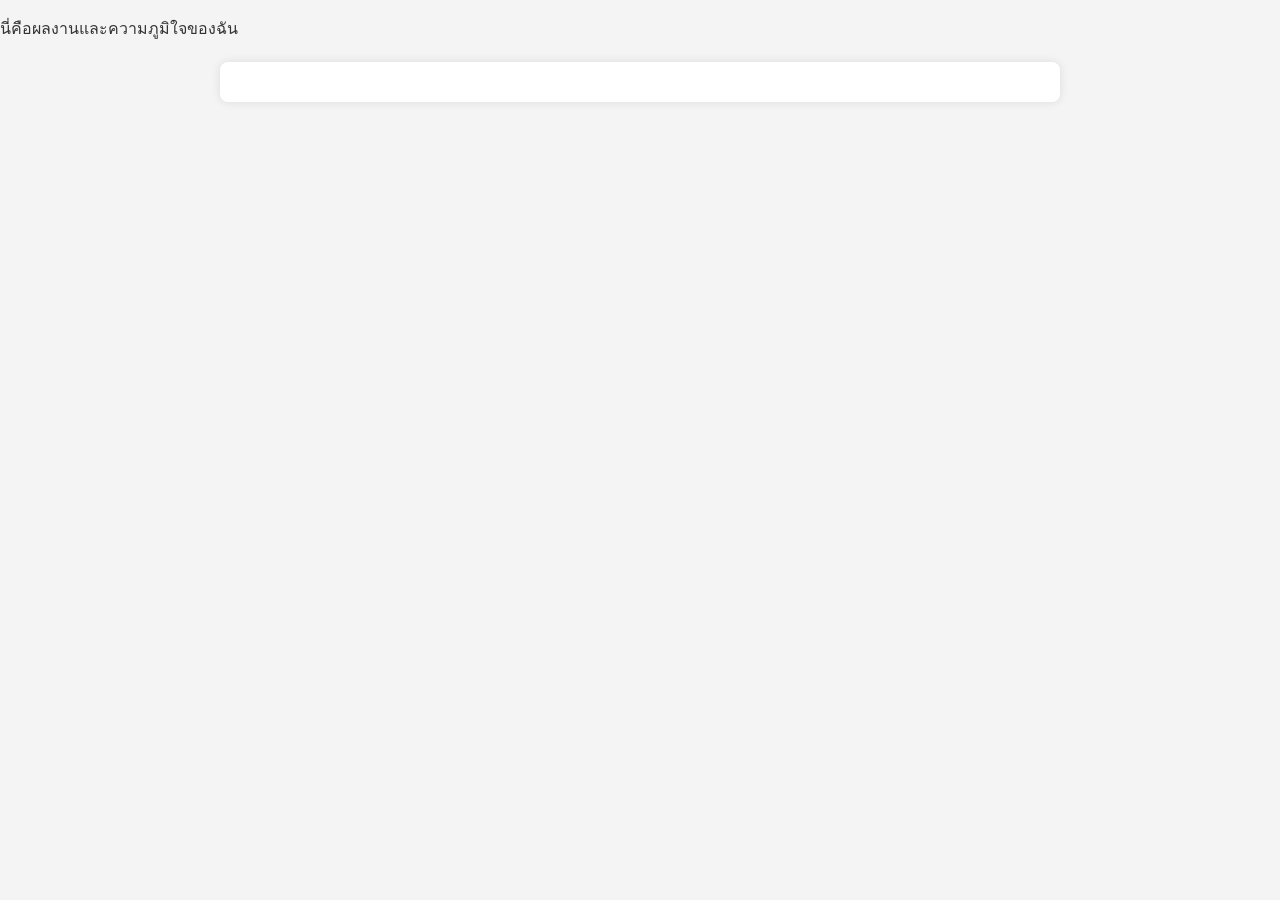
<file: Index.html>
<!DOCTYPE html>
<html lang="th">
  <head>
  <meta charset="UTF-8">
  <meta naem="viewport" content="width=device-width, lnitltl-scale=1.0">
  <meta naem=description" content="เว็บไซต์แสดงผลงานและทักษะของ Somchai">
  <title>ความภาคภูมิใจของ SOMCHI</title>
  <link rel="stylesheet" href="style.css">
  </head> 
  <boby>
    <!-- ส่วนหัวข้อของเว็บ -->
    <headar>
      <hlสวัสดี! ฉันคือ โญฑิตา</hl>
      <p>นี่คือผลงานและความภูมิใจของฉัน</p>
    </headar>

    <!-- ส่วนเกี่ยวกับตัวเอง -->
    <section id="about">
      <hz>
</file>
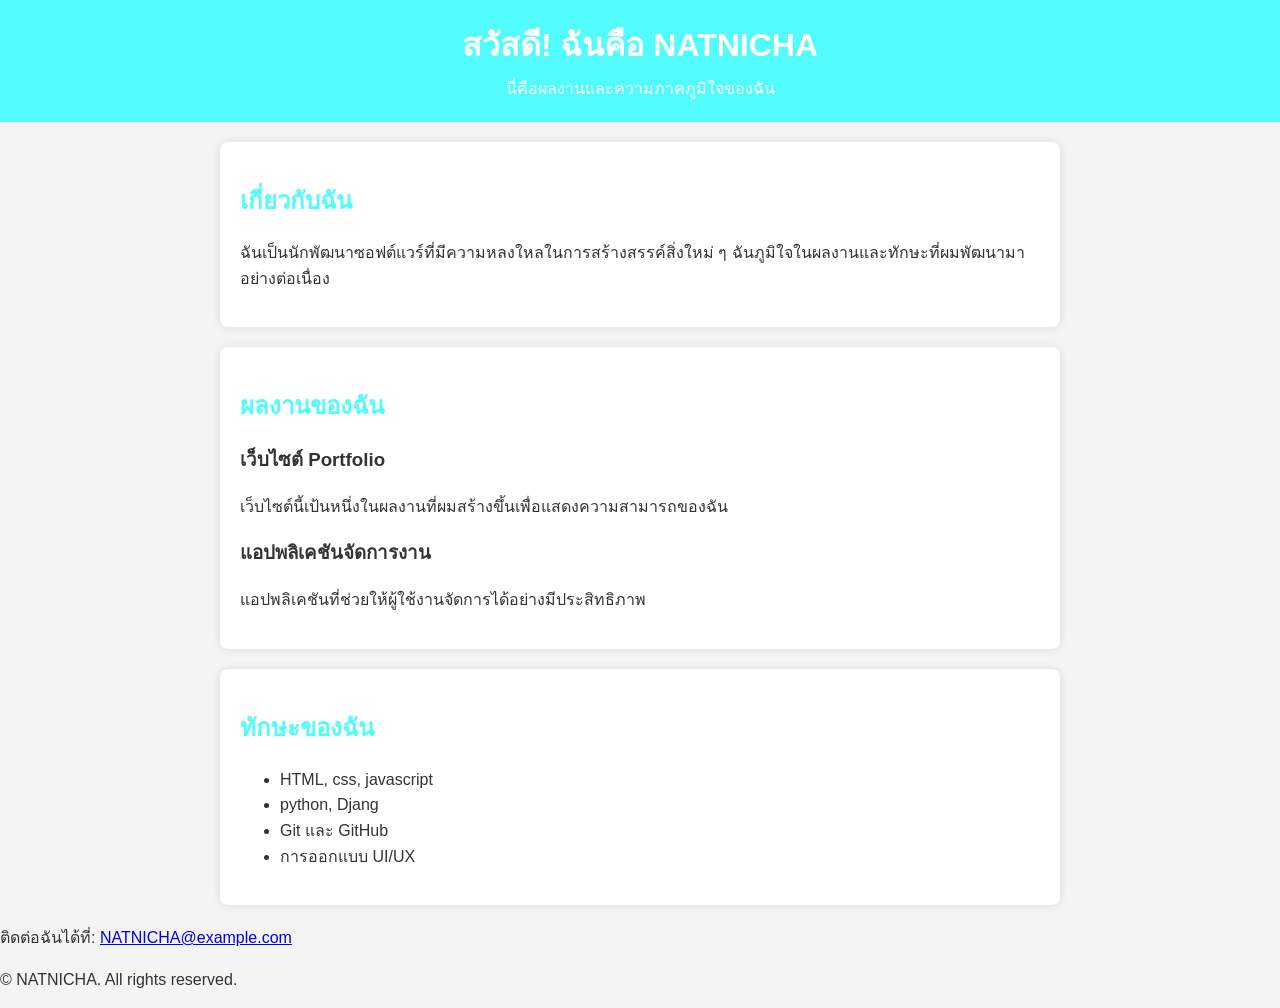
<file: aom.html>
<!DOCTYPE html>
<html long="th">
  <head>
      <meta charset="UTF-8">
      <meta name="viewport" cotent="width=device-width, initial-scale=1.0">
      <meta name="description" content="เว็บไซต์แสดงผลงานและทักษะของ Natnicha">
      <title>ความภาคภูมิใจของ NATNICHA</title>
      <link rel="stylesheet" href="style.css">
  </head>
  <body>
      <!-- ส่วนหัวข้อของเว็บ -->
      <header>
          <h1>สวัสดี! ฉันคือ NATNICHA</h1>
          <p>นี่คือผลงานและความภาคภูมิใจของฉัน</p>
      </header>

      <!-- ส่วนเกี่ยวกับตัวเอง -->
      <section id="about">
          <h2>เกี่ยวกับฉัน</h2>
          <p>ฉันเป็นนักพัฒนาซอฟต์แวร์ที่มีความหลงใหลในการสร้างสรรค์สิ่งใหม่ ๆ ฉันภูมิใจในผลงานและทักษะที่ผมพัฒนามาอย่างต่อเนื่อง</p>
      </section>

      <!-- ส่วนแสดงผลงาน -->
      <section id="projects">
          <h2>ผลงานของฉัน</h2>
          <div class="project">
               <h3>เว็บไซต์ Portfolio</h3>
               <p>เว็บไซต์นี้เป้นหนึ่งในผลงานที่ผมสร้างขึ้นเพื่อแสดงความสามารถของฉัน</p>
          </div> 
          </div class="project">
                <h3>แอปพลิเคชันจัดการงาน</h3>
              <p>แอปพลิเคชันที่ช่วยให้ผู้ใช้งานจัดการได้อย่างมีประสิทธิภาพ</p>
            </div>
     </section>
    
     <!-- ส่วนแสดงทักษะ -->
     <section id=skills">
         <h2>ทักษะของฉัน</h2>
         <ul>
              <li>HTML, css, javascript</li>
              <li>python, Djang</li>
              <li>Git และ GitHub</li>
              <li>การออกแบบ UI/UX</li>
         </ul>
     </section>

     <!-- ส่วนติดต่อและสิขสิทธิ์ -->
     <footer>
         <p>ติดต่อฉันได้ที่: <a
   href="mailto:NSTNICHA@example.com">NATNICHA@example.com</a></p>
         <p>&copy; <span id="year"></span> NATNICHA.  All rights reserved. </p>
     </footer>

    <!-- ลิงก์ไปยัง Javascript -->
    <script src="script.js"></script> 
  </body>
  </html>
</file>
<file: style.css>
body {
    font-family: Arial, sans-serif;
    line-height: 1.6;
    margin: 0;
    padding: 0;
    background-color: #f4f4f4;
    color: #333;
}

header {
    background: #53fcfc;
    color: white;
    padding: 20px 0;
    text-align: center;
}

header h1 {
    margin: 0;
} 

header p {
    margin: 5px 0 0;
}

section {
    padding: 20px;
    margin: 20px auto;
    max-width: 800px;
    background: white;
    border-radius: 8px;
    box-shadow: 0 0 10px rgba(0, 0, 0, 0.1);
}
h2 {
    color: #53fcfc;
 .project {
     margin-bottom: 20px;
 }

.porject h3 {
    margin: 0 0 10px;
    color: #333;
}
ul {
  list-style-type: square;
  padding-left: 20px;
}
footer { 
  text-align: center;
  padding: 10px 0;
  background: #333;
  color: white;
  margin-top: 20px;
}
footer a {
  color :#f0a1d7
</file>
